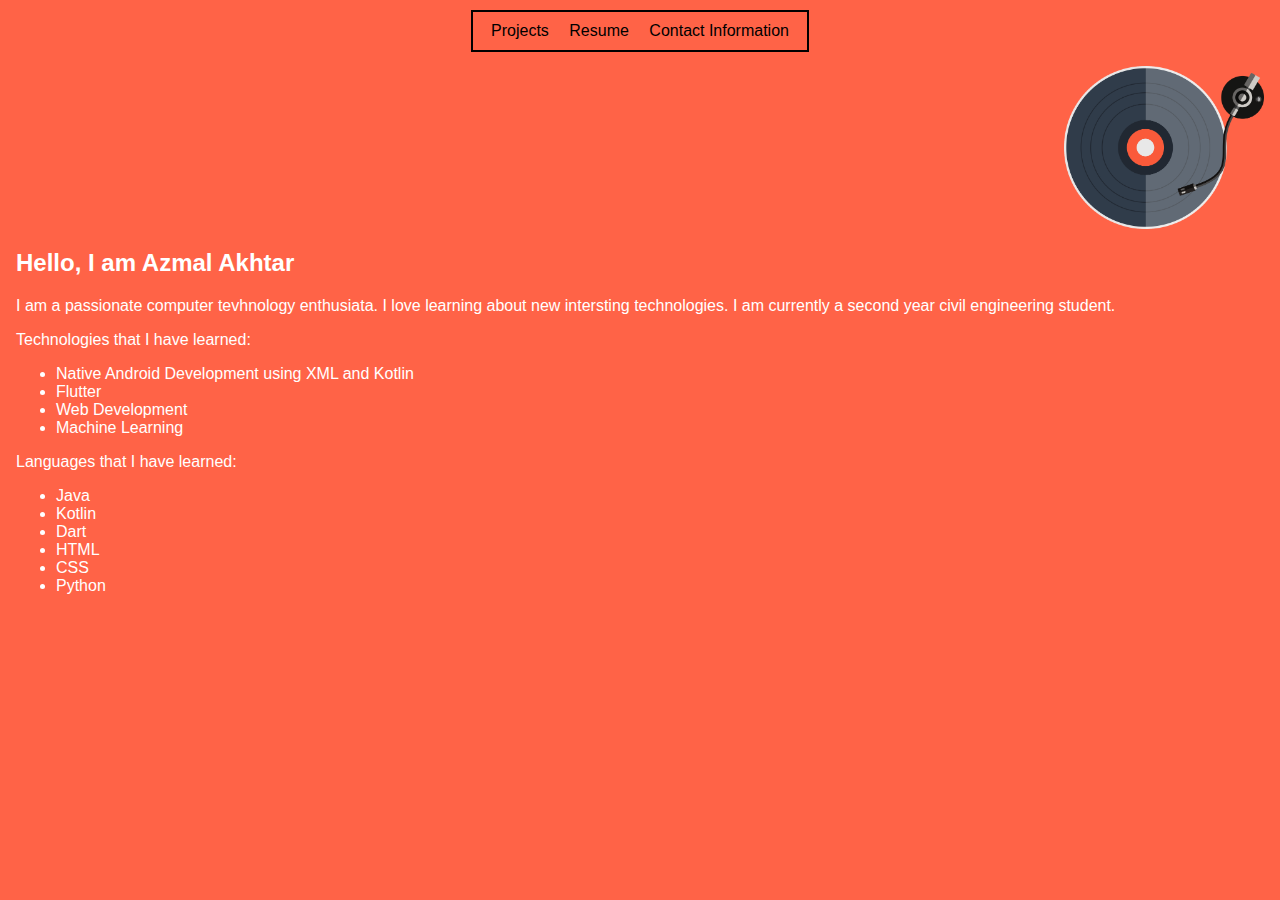
<file: index.html>
<!DOCTYPE html>
<html lang="en">
<head>
    <meta charset="UTF-8">
    <meta name="viewport" content="width=device-width, initial-scale=1.0">
    <title>Home</title>
    <link rel="stylesheet" href="css/home.css">
</head>

<body>
    <header class="header">
        <nav class="navbar">
            <a href="projects.html">Projects</a>
            <a href="resume.html">Resume</a>
            <a href="contact_information.html">Contact Information</a>
        </nav>
    </header>
    <div class="home">
        <img id="devImg" src="dev.png" alt="">
        <div id="info">
            <h2>Hello, I am Azmal Akhtar</h2>
            <p>I am a passionate computer tevhnology enthusiata. I love learning about new intersting technologies. I am currently a second year civil engineering student.</p>
            <p>Technologies that I have learned:</p>
            <ul>
                <li>Native Android Development using XML and Kotlin</li>
                <li>Flutter</li>
                <li>Web Development</li>
                <li>Machine Learning</li>
            </ul>
            <p>Languages that I have learned:</p>
            <ul>
                <li>Java</li>
                <li>Kotlin</li>
                <li>Dart</li>
                <li>HTML</li>
                <li>CSS</li>
                <li>Python</li>
            </ul>
        </div>
        
    </div>
</body>
</html>
</file>
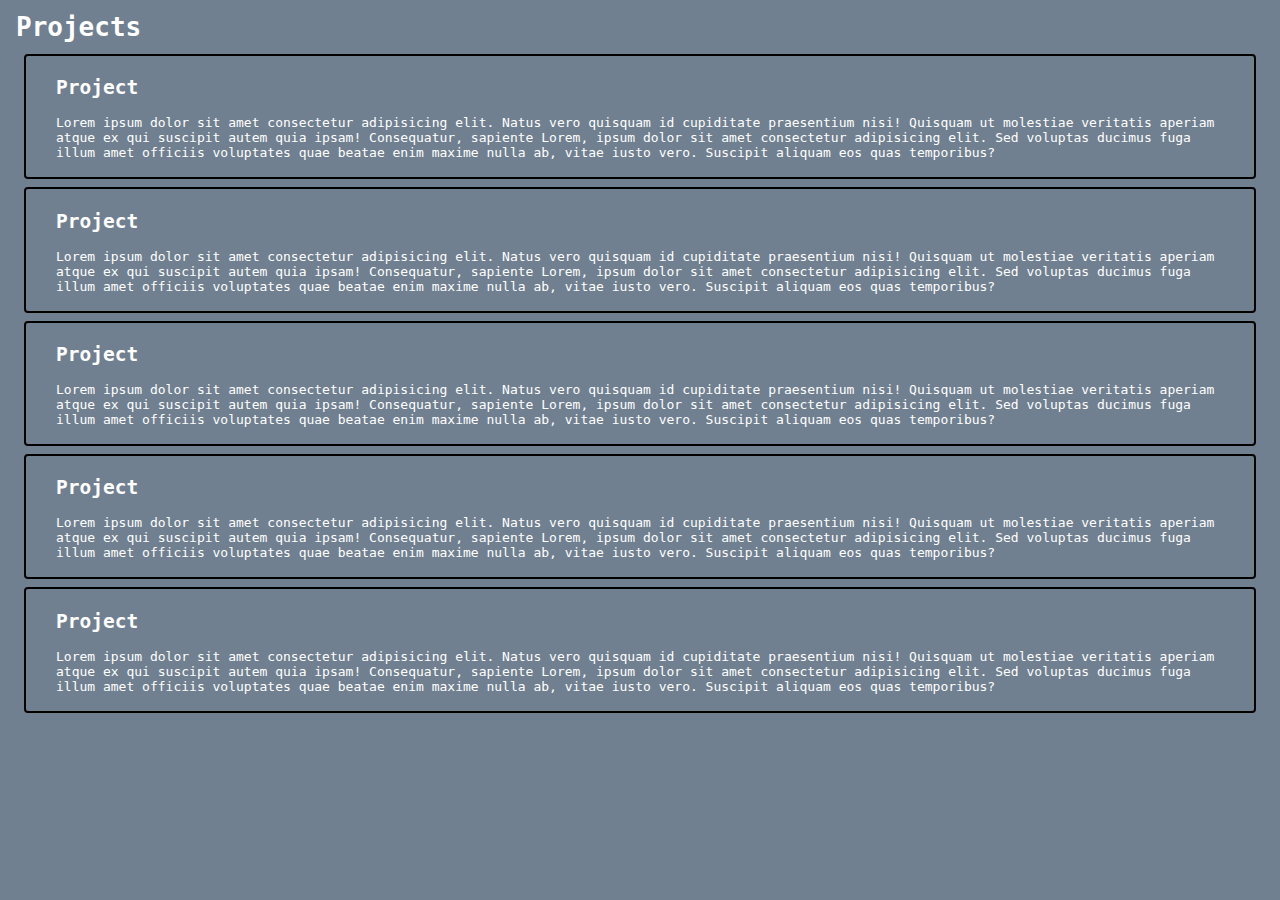
<file: projects.html>
<!DOCTYPE html>
<html lang="en">
<head>
    <meta charset="UTF-8">
    <meta name="viewport" content="width=device-width, initial-scale=1.0">
    <title>Projects</title>
    <link rel="stylesheet" href="css/projects.css">
</head>
<body>
    <h1 id="title">Projects</h1>
    <div class="projectBlock">
        <h2>Project</h2>
        <p>Lorem ipsum dolor sit amet consectetur adipisicing elit. Natus vero quisquam id cupiditate praesentium nisi! Quisquam ut molestiae veritatis aperiam atque ex qui suscipit autem quia ipsam! Consequatur, sapiente Lorem, ipsum dolor sit amet consectetur adipisicing elit. Sed voluptas ducimus fuga illum amet officiis voluptates quae beatae enim maxime nulla ab, vitae iusto vero. Suscipit aliquam eos quas temporibus?</p>
    </div>

    <div class="projectBlock">
        <h2>Project</h2>
        <p>Lorem ipsum dolor sit amet consectetur adipisicing elit. Natus vero quisquam id cupiditate praesentium nisi! Quisquam ut molestiae veritatis aperiam atque ex qui suscipit autem quia ipsam! Consequatur, sapiente Lorem, ipsum dolor sit amet consectetur adipisicing elit. Sed voluptas ducimus fuga illum amet officiis voluptates quae beatae enim maxime nulla ab, vitae iusto vero. Suscipit aliquam eos quas temporibus?</p>
    </div>

    <div class="projectBlock">
        <h2>Project</h2>
        <p>Lorem ipsum dolor sit amet consectetur adipisicing elit. Natus vero quisquam id cupiditate praesentium nisi! Quisquam ut molestiae veritatis aperiam atque ex qui suscipit autem quia ipsam! Consequatur, sapiente Lorem, ipsum dolor sit amet consectetur adipisicing elit. Sed voluptas ducimus fuga illum amet officiis voluptates quae beatae enim maxime nulla ab, vitae iusto vero. Suscipit aliquam eos quas temporibus?</p>
    </div>

    <div class="projectBlock">
        <h2>Project</h2>
        <p>Lorem ipsum dolor sit amet consectetur adipisicing elit. Natus vero quisquam id cupiditate praesentium nisi! Quisquam ut molestiae veritatis aperiam atque ex qui suscipit autem quia ipsam! Consequatur, sapiente Lorem, ipsum dolor sit amet consectetur adipisicing elit. Sed voluptas ducimus fuga illum amet officiis voluptates quae beatae enim maxime nulla ab, vitae iusto vero. Suscipit aliquam eos quas temporibus?</p>
    </div>

    <div class="projectBlock">
        <h2>Project</h2>
        <p>Lorem ipsum dolor sit amet consectetur adipisicing elit. Natus vero quisquam id cupiditate praesentium nisi! Quisquam ut molestiae veritatis aperiam atque ex qui suscipit autem quia ipsam! Consequatur, sapiente Lorem, ipsum dolor sit amet consectetur adipisicing elit. Sed voluptas ducimus fuga illum amet officiis voluptates quae beatae enim maxime nulla ab, vitae iusto vero. Suscipit aliquam eos quas temporibus?</p>
    </div>
</body>
</html>
</file>
<file: css/home.css>
* {
    color: white;
    background-color:tomato;
    font-family: 'Trebuchet MS', 'Lucida Sans Unicode', 'Lucida Grande', 'Lucida Sans', Arial, sans-serif;
}
#devImg {
    float: right;
    width: 200px;
}

#info {
    display: inline-block;
    margin: auto;
    /* border: 2px solid brown; */
    width: fit-content;
    clear: both;
}

.home {
    /* border: 2px solid black; */
    padding: 4px 8px;
}

.header {
    width: fit-content;
    border: 2px solid black;
    margin: 10px auto;
    padding: 10px 10px;
}

.navbar a{
    /* border: 2px solid red; */
    margin: 4px;
    padding: 4px;
    text-decoration: none;
    color:black;
}

.navbar a:hover {
    color: brown;
    text-decoration: underline;
}
</file>
<file: css/projects.css>
* {
    color: white;
    /* background-color: teal; */
    /* background-color: steelblue; */
    background-color: slategrey;
    /* background-color: slateblue; */
    /* background-color: sienna; */
    font-family: 'Trebuchet MS', 'Lucida Sans Unicode', 'Lucida Grande', 'Lucida Sans', Arial, sans-serif;
    font-family: monospace;
}
.projectBlock {
    border: 2px solid black;
    border-radius: 4px;
    padding: 4px 30px;
    margin: 8px 16px;
}

#title {
    padding: 4px;
    margin: 4px;
}
</file>
